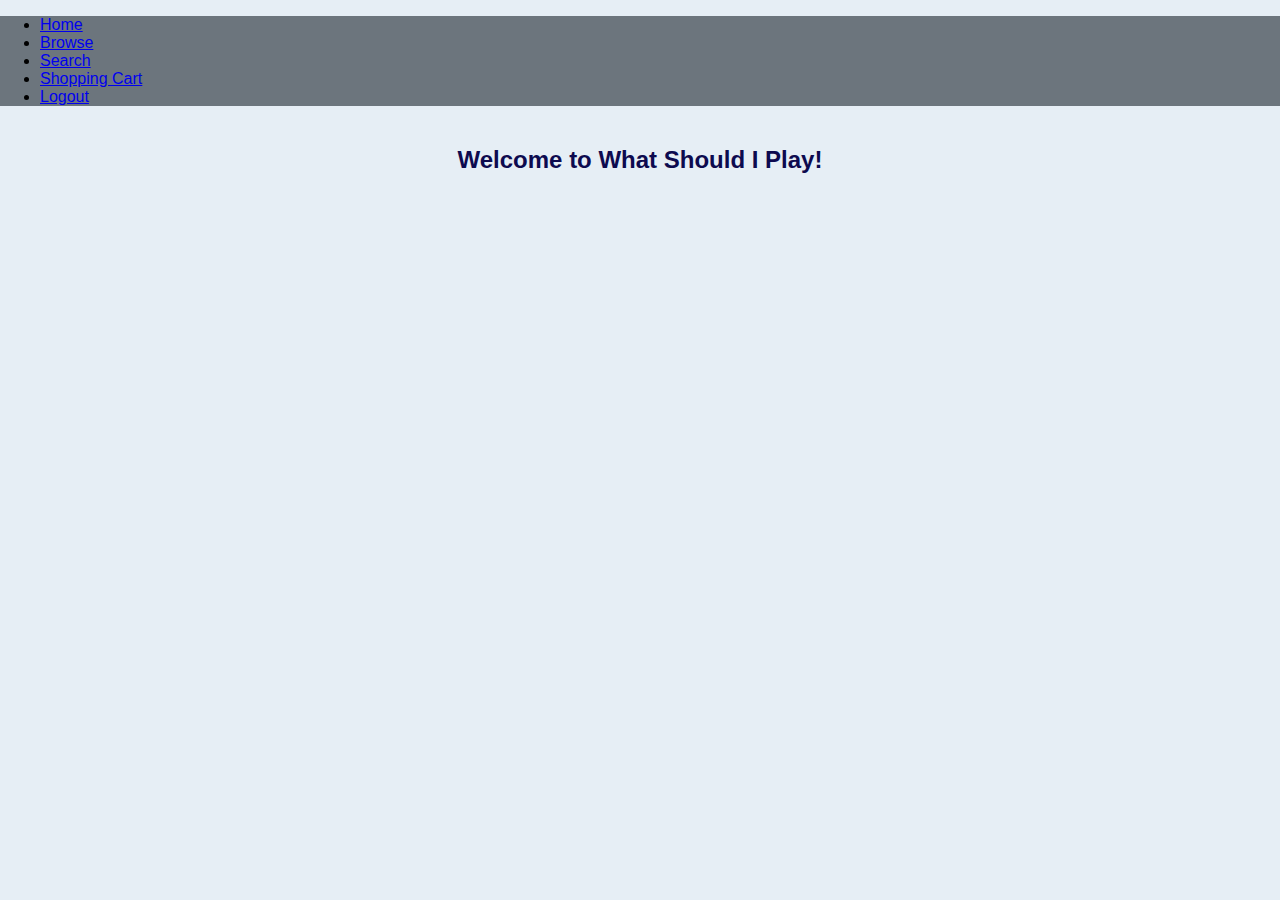
<file: index.html>
<!doctype html>
<html lang="en">
<head>
<meta charset="utf-8">
<!-- Set the viewport so this responsive site displays correctly on mobile devices -->
<meta name="viewport" content="width=device-width, initial-scale=1">

<!-- Include bootstrap CSS -->
<link href="https://cdn.jsdelivr.net/npm/bootstrap@5.1.3/dist/css/bootstrap.min.css" rel="stylesheet" integrity="sha384-1BmE4kWBq78iYhFldvKuhfTAU6auU8tT94WrHftjDbrCEXSU1oBoqyl2QvZ6jIW3" crossorigin="anonymous">
<script src="https://code.jquery.com/jquery-1.10.2.js"></script>
<link rel="stylesheet" type="text/css" href="style.css"> 
<title>WSIP</title>
<style>
    p, table {margin-left: 50px;}
    .hrule { border-top: 1px solid #000}
    .listItem { padding: 6px;}
</style>
</head>
<body>
    <div id="indexPage">
<!--Nav bar-->
<div id="nav-placeholder"></div>
<script>$(function(){$("#nav-placeholder").load("nav.html");});</script>
<!--end of nav bar-->
    <div class='container-fluid'>
        <h2>Welcome to What Should I Play!</h2>
    </div>
</body>
</html>
</file>
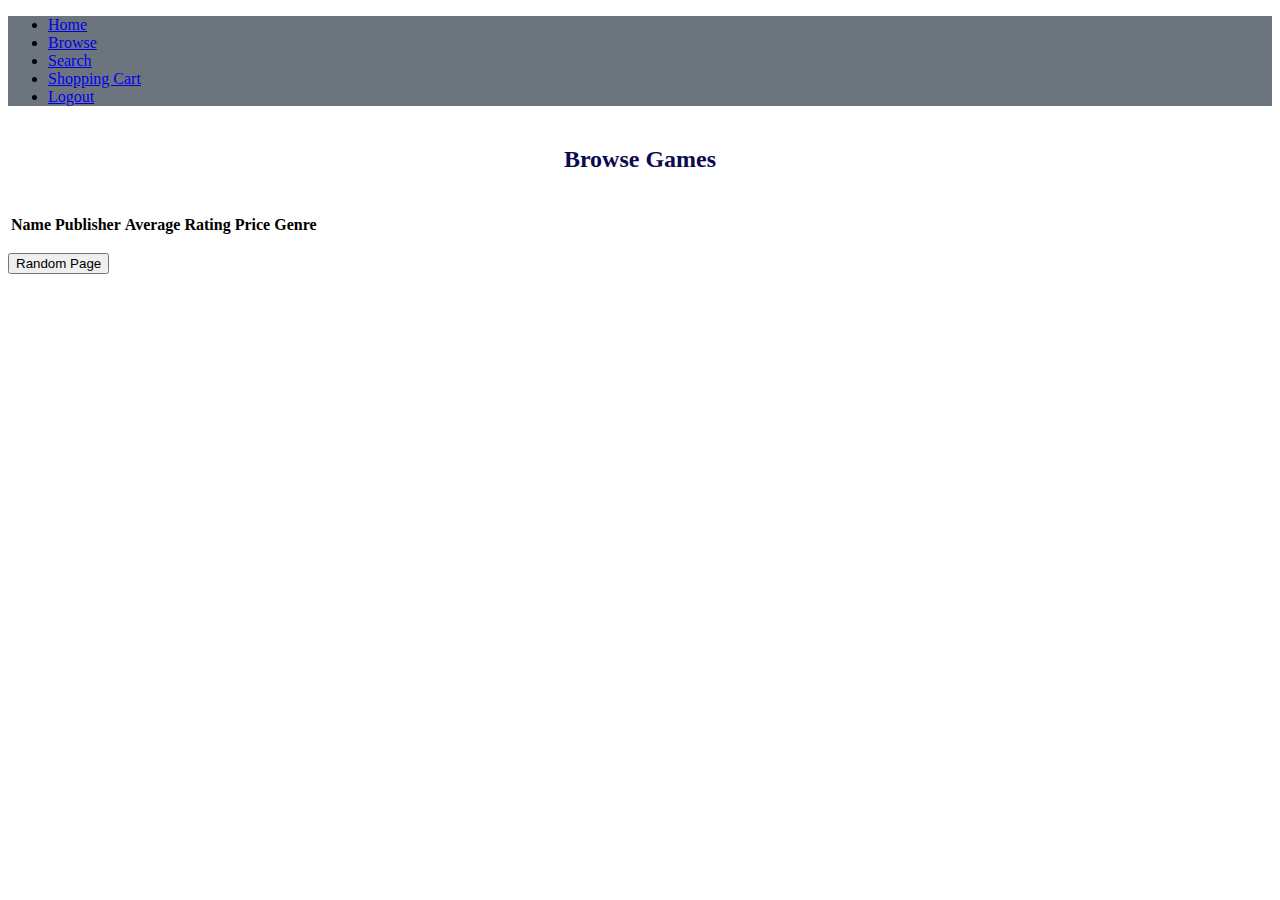
<file: browse.html>
<!DOCTYPE html>
<html lang="en">

<head>
	<!-- Include bootstrap CSS -->
	<link rel="stylesheet" href="https://maxcdn.bootstrapcdn.com/bootstrap/4.0.0-beta/css/bootstrap.min.css"
		integrity="sha384-/Y6pD6FV/Vv2HJnA6t+vslU6fwYXjCFtcEpHbNJ0lyAFsXTsjBbfaDjzALeQsN6M" crossorigin="anonymous">
	<script src="https://code.jquery.com/jquery-1.10.2.js"></script>
  <style>
        h2{
            text-align: center;
            color: #0d0a4f;
            padding: 20px;
        } 
    </style>
</head>

<body>
<!--Nav bar-->
<div id="nav-placeholder"></div>
<script>$(function(){$("#nav-placeholder").load("nav.html");});</script>
<!--end of nav bar-->

<h2>Browse Games</h2>
	<div class="container-fluid">
		<div class="row">
			<div class="col-12">
				<table class='table table-bordered'>
					<thead style="font-weight: bold">
						<!-- <th>Game Id</th> -->
						<th>Name</th>
						<th>Publisher</th>
						<th>Average Rating</th>
						<th>Price</th>
						<th>Genre</th>
					</thead>
					<tbody id='gamelist'></tbody>
				</table>
				<p>
					<input type="button" onclick="nextPage()" value="Random Page">
				</p>
			</div>
		</div>
	</div>
</body>
<script type="text/javascript">
displayGamesInfo()

function previousPage(){
  let params = new URLSearchParams(location.search);
	var search = params.get('genre');
	var page = params.getAll('page');
  const url = new URL(window.location);
	let params1 = new URLSearchParams(url.search);
	params1.set('genre',search);
  if(page > 0)
	 params1.set('page',page - 1);
  url.search = params1;
	history.pushState({}, '', url);
  displayGamesInfo();
  $('html, body').animate({ scrollTop: 0 }, 'fast');
}
function nextPage(){
  const url = new URL(window.location);
	let params1 = new URLSearchParams(url.search);
	params1.set('random',Math.floor(Math.random() * 150000));
  url.search = params1;
	history.pushState({}, '', url);
  displayGamesInfo();
  $('html, body').animate({ scrollTop: 0 }, 'fast');
}

function displayGamesInfo() {
  let userId = sessionStorage.getItem('userId');
	let params = new URLSearchParams(location.search);
  var search = params.get('random');

  if(search === null){
    search = Math.floor(Math.random() * 150000);
  }


  
	const url = new URL(window.location);
	let params1 = new URLSearchParams(url.search);
	params1.set('random',search);
  url.search = params1;
	history.pushState({}, '', url);
  
	getData(`http://localhost/whatshouldiplay2/gameApi.php?type=browse&genre=${search}&random=${search}&userId=${userId}`).then(function(response) {
		//console.log(response);
		
		const apiResponse = JSON.parse(response);
		if (apiResponse.length > 0) {
			const tRows = prepareHTMLContent(apiResponse);
			document.getElementById('gamelist').innerHTML = tRows;
		}
	});
}

function getData(url) {
	if (url) {
		const task = new Promise( function(resolve, reject) {
		const req = new XMLHttpRequest();
		req.open('GET', url);
		req.send();
		req.onload = function(){
			req.status === 200 ? resolve(req.response) : reject(Error(req.statusText));
		}
		req.onerror = function(e) { reject(Error(`Network Error: ${e}`));} 
		});
		return task;
	}
	return false;
}

function prepareHTMLContent(list) {
	let output = "";
	for(let i in list ) {
	const games = list[i];
		output += `<tr><td>${games.name}</td><td>${games.publisherName}</td><td>${games.averageRatings}</td><td>${games.price}</td><td>${games.genreName}</td><td><button onClick="gotoGameViewPage(this.id)" id=${games.gameId}>More Info</button></td></tr>`;
	}
	return output;
}
function gotoGameViewPage(clicked_id){
	location.replace(location.origin + "/whatshouldiplay2/gameView.html?gameId=" + clicked_id);
}
</script>
</html>
</file>
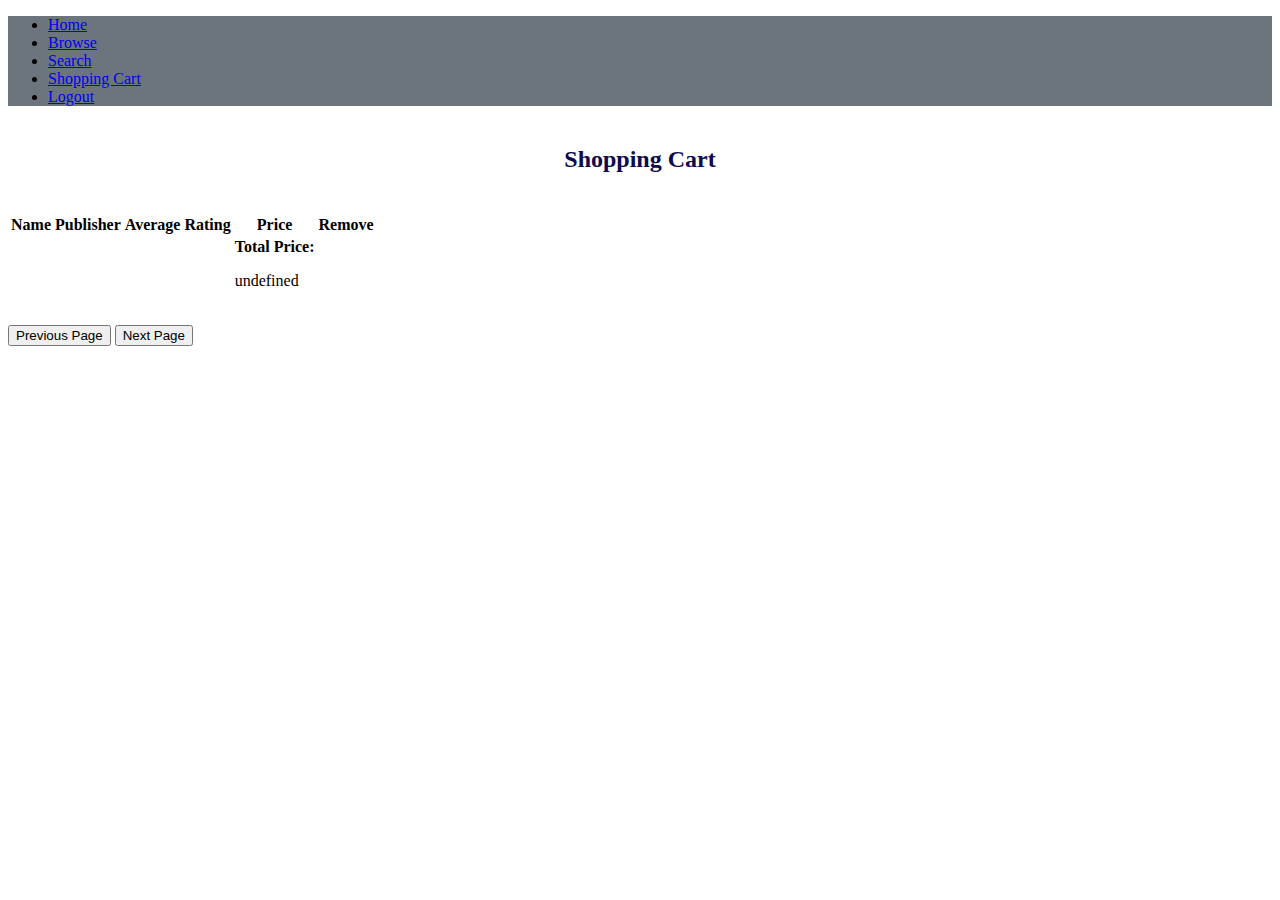
<file: cart.html>
<!DOCTYPE html>
<html lang="en">

<head>
	<!-- Include bootstrap CSS -->
	<link rel="stylesheet" href="https://maxcdn.bootstrapcdn.com/bootstrap/4.0.0-beta/css/bootstrap.min.css"
		integrity="sha384-/Y6pD6FV/Vv2HJnA6t+vslU6fwYXjCFtcEpHbNJ0lyAFsXTsjBbfaDjzALeQsN6M" crossorigin="anonymous">
	<script src="https://code.jquery.com/jquery-1.10.2.js"></script>
	<style>
		h2{  
			text-align: center;  
			color: #0d0a4f;  
			padding: 20px;  
		} 
	</style>
</head>

<body>
<!--Nav bar-->
<div id="nav-placeholder"></div>
<script>$(function(){$("#nav-placeholder").load("nav.html");});</script>
<!--end of nav bar-->

	<div class="container-fluid">
		<div class="row">
			<div class="col-12">
				<h2>Shopping Cart</h2>
				
				<table class='table table-bordered'>
					<thead style="font-weight: bold">
						<th>Name</th>
						<th>Publisher</th>
						<th>Average Rating</th>
						<th>Price</th>
						<th>Remove</th>
					</thead>
					<tbody id='shoppingcart'></tbody>
          <td></td>
          <td></td>
          <td></td>
          <td><b>Total Price: </b><p id="totalPrice"></p></td>
          <td></td>
				</table>
				<p>
					<input type="button" onclick="previousPage()" value="Previous Page">
					<input type="button" onclick="nextPage()" value="Next Page">
				</p>
			</div>
		</div>
	</div>
</body>

<script type="text/javascript">
displayShoppingCart()
var totalPrice = 0;
var gameCount = 0;

function previousPage(){
  let params = new URLSearchParams(location.search);
	var search = params.get('genre');
	var page = params.getAll('page');
  const url = new URL(window.location);
	let params1 = new URLSearchParams(url.search);
	params1.set('genre',search);
  if(page > 0)
	 params1.set('page',page - 1);
  url.search = params1;
	history.pushState({}, '', url);
  displayGamesInfo();
}
function nextPage(){
  let params = new URLSearchParams(location.search);
	var search = params.get('genre');
	var page = params.getAll('page');
  const url = new URL(window.location);
	let params1 = new URLSearchParams(url.search);
	params1.set('genre',search);
	params1.set('page',parseInt(page) + 1);
  url.search = params1;
	history.pushState({}, '', url);
  displayGamesInfo();
}

function displayShoppingCart() {  
  let userId = sessionStorage.getItem('userId');
  
	getData(`http://localhost/whatshouldiplay2/gameApi.php?type=viewCart&userId=${userId}`).then(function(response) {
		//console.log(response);
		const apiResponse = JSON.parse(response);
		if (apiResponse.length > 0) {
			const tRows = prepareHTMLContent(apiResponse);
			document.getElementById('shoppingcart').innerHTML = tRows;
		}
	});
  document.getElementById('totalPrice').innerHTML = totalPrice;
}
function getData(url) {
	if (url) {
		const task = new Promise( function(resolve, reject) {
		const req = new XMLHttpRequest();
		req.open('GET', url);
		req.send();
		req.onload = function(){
			req.status === 200 ? resolve(req.response) : reject(Error(req.statusText));
		}
		req.onerror = function(e) { reject(Error(`Network Error: ${e}`));} 
		});
		return task;
	}
	return false;
}

function prepareHTMLContent(list) {
  totalPrice = 0;
	let output = "";
  gameCount = 0;
	for(let i in list ) {
	const games = list[i];
		output += `<tr><td>${games.name} <button onClick="gotoGameViewPage(this.id)" id=${games.gameId}>More Info</button></td><td>${games.publisherName}</td><td>${games.averageRatings}</td><td value=games.price>${games.price}</td><td><button onClick="removeFromCart(this.id)" id=${games.gameId}>Remove</button></td></tr>`;
	  totalPrice = parseFloat(games.totalPrice);
    gameCount += 1;
    console.log(gameCount);
  }
  document.getElementById('totalPrice').innerHTML = totalPrice;
  console.log("Total Price" + gameCount);

	return output;
}

function removeFromCart(clicked_id){
  let userId = sessionStorage.getItem('userId');
  console.log("Removing game with " + clicked_id + " id From Cart");
	getData(`http://localhost/whatshouldiplay2/gameApi.php?type=removeFromCart&gameId=${clicked_id}&userId=${userId}&totalPrice=${totalPrice}`).then(function(response) {
		//console.log(response);
	});
  alert("Removed from cart");
  console.log("Before sleep");
  //sleep(100);
  console.log("After sleep");
 // gameCount -= 1;
  //if(gameCount <= 0){
   // window.location.reload();
  //}
  
  displayShoppingCart();
  
}

function gotoGameViewPage(clicked_id){
	location.replace(location.origin + "/whatshouldiplay2/gameView.html?gameId=" + clicked_id);
}

function sleep(milliseconds) {
  const date = Date.now();
  let currentDate = null;
  do {
    currentDate = Date.now();
  } while (currentDate - date < milliseconds);
}
</script>
</html>
</file>
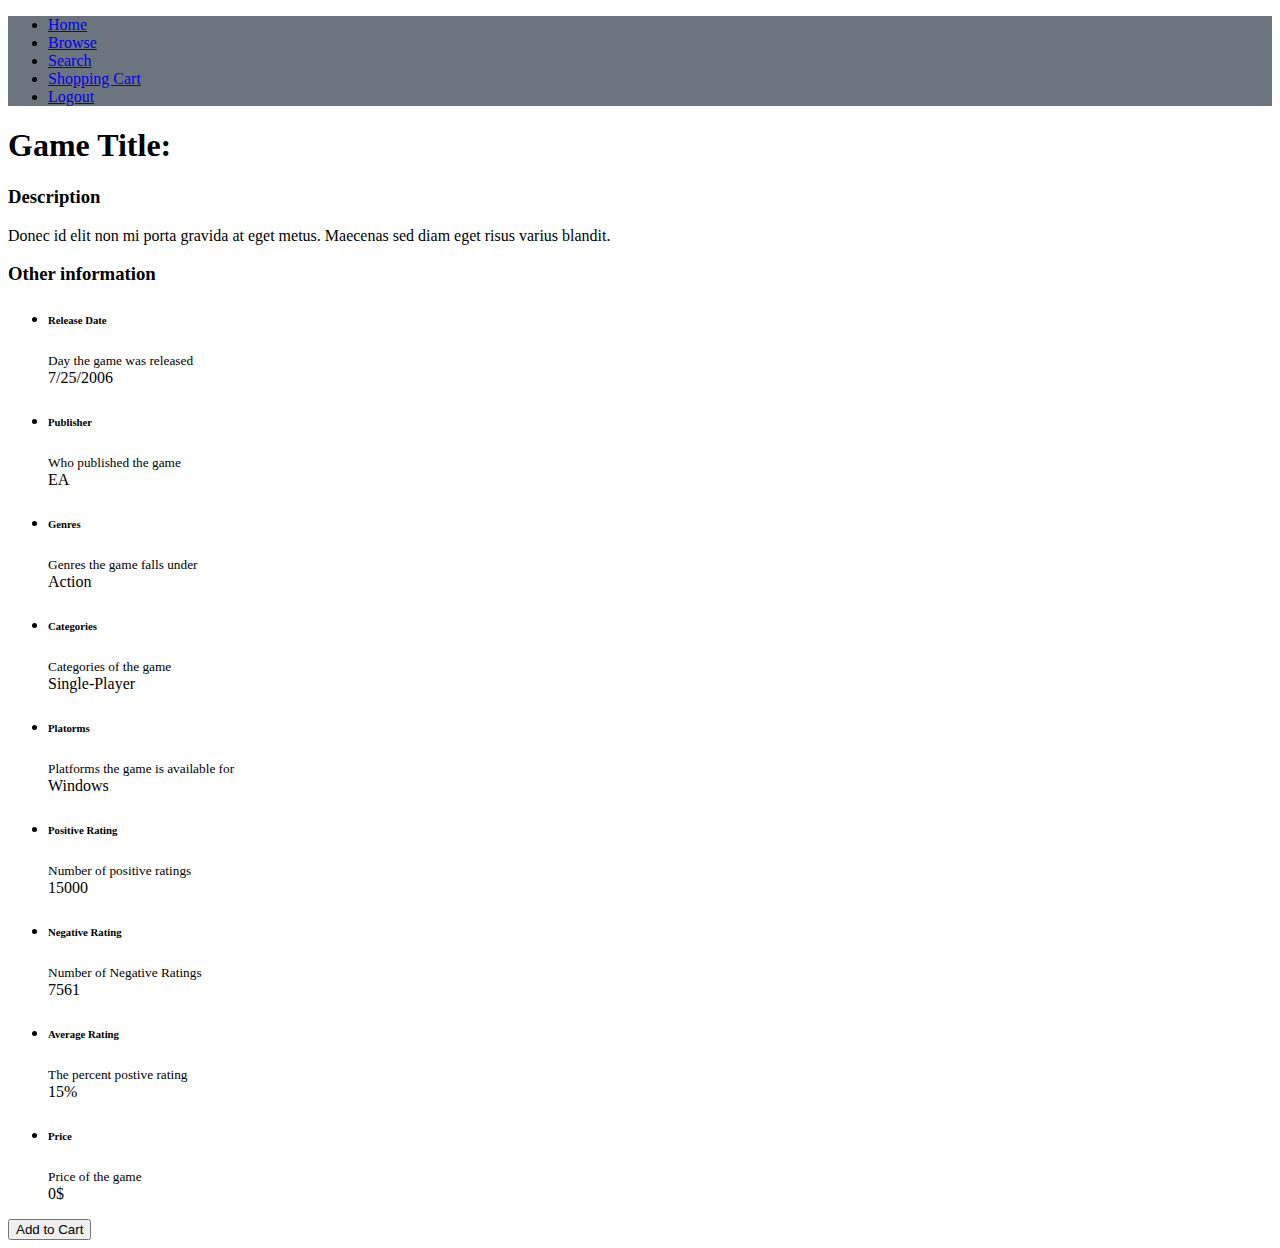
<file: GameView.html>
<!DOCTYPE html>
<html lang="en">

<head>
	<!-- Include bootstrap CSS -->
	<link rel="stylesheet" href="https://maxcdn.bootstrapcdn.com/bootstrap/4.0.0-beta/css/bootstrap.min.css"
		integrity="sha384-/Y6pD6FV/Vv2HJnA6t+vslU6fwYXjCFtcEpHbNJ0lyAFsXTsjBbfaDjzALeQsN6M" crossorigin="anonymous">
	<script src="https://code.jquery.com/jquery-1.10.2.js"></script>
</head>

<body>
<!--Nav bar-->
<div id="nav-placeholder"></div>
<script>$(function(){$("#nav-placeholder").load("nav.html");});</script>
<!--end of nav bar-->
<section class="jumbotron text-center">
	<div class="container">
           <h1 class="jumbotron-heading" id="gamePage-gameName">Game Title:</h1>
    </div>
    </section>
    
  <div class="container-fluid">
  <div class="row">
    <div class="col-md-8 order-md-1" >
    <div class="list-group">
  <div href="#" class="list-group-item list-group-item-action active">
    <div class="d-flex w-100 justify-content-between">
      <h3 class="mb-3">Description</h3>
    </div>
  </div>
  <div class="list-group-item list-group-item-action">
    <p class="mb-1" id="gamePage-description">Donec id elit non mi porta gravida at eget metus. Maecenas sed diam eget risus varius blandit.</p>
  </div>
</div>
    </div>
    <div class="col-md-4 order-md-2 mb-4">
      <h3 class="d-flex justify-content-between align-items-center mb-3">Other information</h3>
        <ul class="list-group mb-3">
          <li class="list-group-item d-flex justify-content-between lh-condensed">
            <div>
              <h6 clas="my-0"> Release Date </h6>
              <small class="text-muted">Day the game was released</small>
            </div>
            <span class="text-muted" id="gamePage-releaseDate" placeholder="$0">7/25/2006</span>
          </li>
          <li class="list-group-item d-flex justify-content-between lh-condensed">
            <div>
              <h6 clas="my-0"> Publisher </h6>
              <small class="text-muted">Who published the game</small>
            </div>
            <span class="text-muted" id="gamePage-publisher" placeholder="$0">EA</span>
          </li>
          <li class="list-group-item d-flex justify-content-between lh-condensed">
            <div>
              <h6 clas="my-0"> Genres </h6>
              <small class="text-muted">Genres the game falls under</small>
            </div>
            <span class="text-muted" id="gamePage-genres" placeholder="$0">Action</span>
          </li>
          <li class="list-group-item d-flex justify-content-between lh-condensed">
            <div>
              <h6 clas="my-0"> Categories </h6>
              <small class="text-muted">Categories of the game</small>
            </div>
            <span class="text-muted" id="gamePage-categories" placeholder="$0">Single-Player</span>
          </li>
          <li class="list-group-item d-flex justify-content-between lh-condensed">
            <div>
              <h6 clas="my-0"> Platorms </h6>
              <small class="text-muted">Platforms the game is available for</small>
            </div>
            <span class="text-muted" id="gamePage-platforms" placeholder="$0">Windows</span>
          </li>
          <li class="list-group-item d-flex justify-content-between lh-condensed">
            <div>
              <h6 clas="my-0"> Positive Rating </h6>
              <small class="text-muted">Number of positive ratings</small>
            </div>
            <span class="text-muted" id="gamePage-postiveRatings" placeholder="$0">15000</span>
          </li>
          <li class="list-group-item d-flex justify-content-between lh-condensed">
            <div>
              <h6 clas="my-0"> Negative Rating </h6>
              <small class="text-muted">Number of Negative Ratings</small>
            </div>
            <span class="text-muted" id="gamePage-negativeRatings" placeholder="$0">7561</span>
          </li>
          <li class="list-group-item d-flex justify-content-between lh-condensed">
            <div>
              <h6 clas="my-0"> Average Rating </h6>
              <small class="text-muted">The percent postive rating</small>
            </div>
            <span class="text-muted" id="gamePage-averageRatings" placeholder="$0">15%</span>
          </li>
          <li class="list-group-item d-flex justify-content-between lh-condensed">
            <div>
              <h6 clas="my-0"> Price </h6>
              <small class="text-muted">Price of the game</small>
            </div>
            <span class="text-muted" id="gamePage-gamePrice" placeholder="$0">0$</span>
          </li>
        </ul>
      </div>
      </div>
      <div clas="row">
        <div class="col-md-8 order-md-1">
          <button class=class="btn btn-primary btn-lg btn-block" type="submit" onClick="addToCart()" onsubmit="addToCart()">Add to Cart</button>
        </div>
      </div>
  </div>
</body>
<script type="text/javascript" src="gameView.js"></script>
</html>
</file>
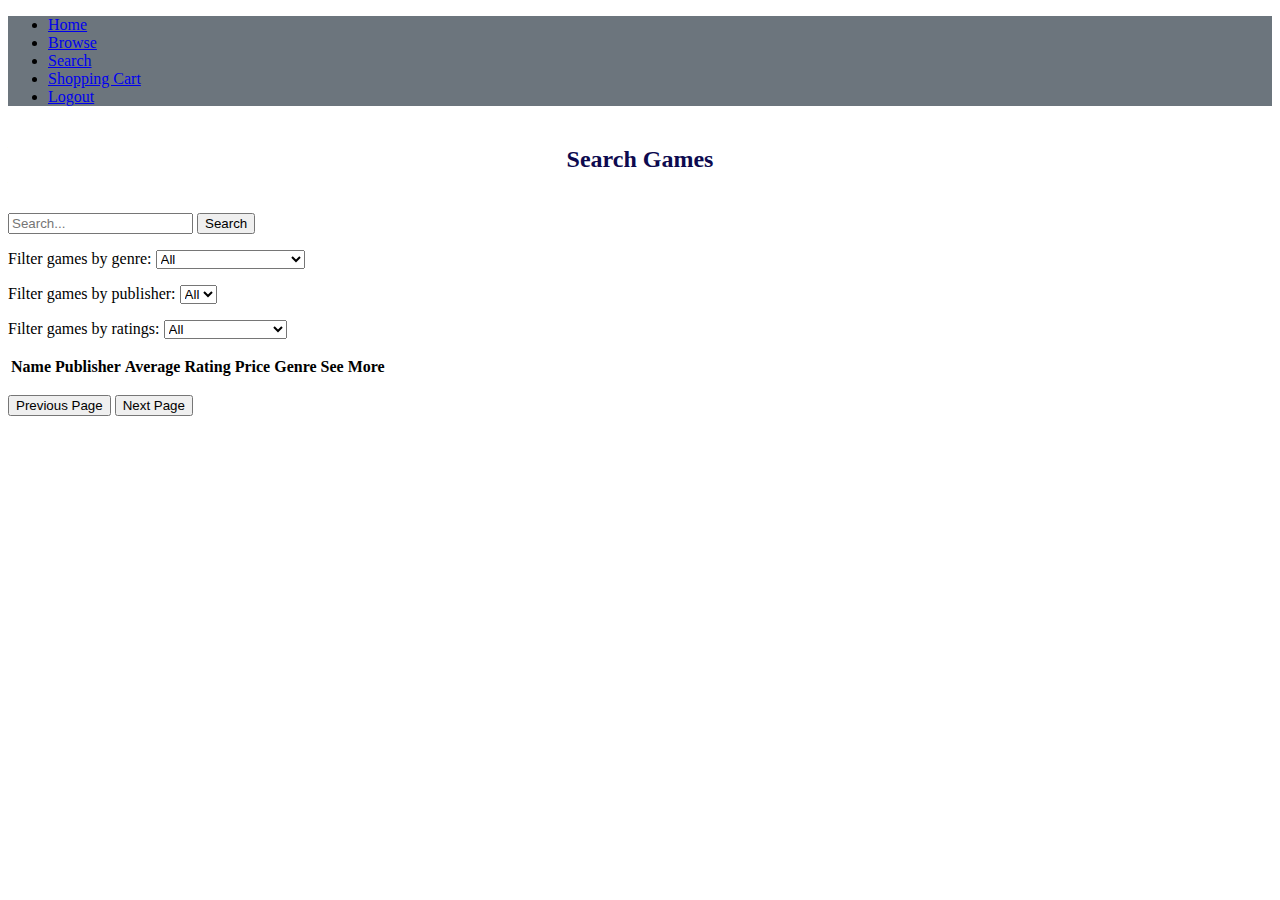
<file: search.html>
<!DOCTYPE html>
<html lang="en">

<head>
	<!-- Include bootstrap CSS -->
	<link rel="stylesheet" href="https://maxcdn.bootstrapcdn.com/bootstrap/4.0.0-beta/css/bootstrap.min.css"
		integrity="sha384-/Y6pD6FV/Vv2HJnA6t+vslU6fwYXjCFtcEpHbNJ0lyAFsXTsjBbfaDjzALeQsN6M" crossorigin="anonymous">
	<script src="https://code.jquery.com/jquery-1.10.2.js"></script>
</head>

<body>
<!--Nav bar-->
<div id="nav-placeholder"></div>
<script>$(function(){$("#nav-placeholder").load("nav.html");});</script>
<!--end of nav bar-->

	<div class="container-fluid">
  <style>
        h2{
            text-align: center;
            color: #0d0a4f;
            padding: 20px;
        } 
    </style>
<h2>Search Games</h2>
		<form>
			<input type="text" placeholder="Search..." id="search" selected='selected'>
			<input type="button" onclick="changeFilter()" value="Search">
		</form>
		<div class="row">
			<div class="col-12">
				<p>Filter games by genre:
					<select onchange="changeFilter()" id="genre">
						<option value="All" selected='selected'>All</option>
						<option value="Action">Action</option>
						<option value="Adventure">Adventure</option>
						<option value="Animation">Animation</option>
						<option value="Casual">Casual</option>
						<option value="Indie">Indie</option>
						<option value="Massively Multiplayer">Massively Multiplayer</option>
						<option value="Racing">Racing</option>
						<option value="RPG">RPG</option>
						<option value="Simulation">Simulation</option>
						<option value="Sports">Sports</option>
						<option value="Strategy">Strategy</option>
					</select>
				</p>
				
    <div class="row">
			<div class="col-12">
				<p>Filter games by publisher:
					<select onchange="changeFilter()" id="publisher">
						<option value="All" selected='selected'>All</option>
            <option value="A">A</option>
						<option value="B">B</option>
						<option value="C">C</option>
						<option value="D">D</option>
						<option value="E">E</option>
						<option value="F">F</option>
						<option value="G">G</option>
						<option value="H">H</option>
						<option value="I">I</option>
						<option value="J">J</option>
						<option value="K">K</option>
						<option value="L">L</option>
            <option value="M">M</option>
            <option value="N">N</option>
            <option value="O">O</option>
            <option value="P">P</option>
            <option value="Q">Q</option>
            <option value="R">R</option>
            <option value="S">S</option>
            <option value="T">T</option>
            <option value="U">U</option>
            <option value="V">V</option>
            <option value="W">W</option>
            <option value="X">X</option>
            <option value="Y">Y</option>
            <option value="Z">Z</option>
					</select>
				</p>
        <p>Filter games by ratings:
					<select onchange="changeFilter()" id="rating">
						<option value="All" selected='selected'>All</option>
						<option value=25>Greater than 25</option>
						<option value=50>Greater than 50</option>
						<option value=100>Greater than 100</option>
					</select>
				</p>
				<table class='table table-bordered'>
					<thead style="font-weight: bold">
						<!-- <th>Game Id</th> -->
						<th>Name</th>
						<th>Publisher</th>
						<th>Average Rating</th>
						<th>Price</th>
						<th>Genre</th>
            <th>See More</th>
					</thead>
					<tbody id='gamelist'></tbody>
				</table>
        <p>
        <input type="button" onclick="previousPage()" value="Previous Page">
        <label id="pageNumber"></label>
        <input type="button" onclick="nextPage()" value="Next Page">
        </p>
			</div>
		</div>
	</div>
</body>
<script type="text/javascript" src="index.js"></script>
</html>
</file>
<file: style.css>
body  
{  
    margin: 0;  
    padding: 0;  
    background-color:#e6eef5;  
    font-family: 'Arial';  
}  
.login{  
        width: 382px;  
        overflow: hidden;  
        margin: auto;  
        margin: 20 0 0 450px;  
        padding: 80px;  
        background: #ababab;  
        border-radius: 15px ;  
          
}  
h1{  
    text-align: center;  
    color: #130a44;  
    padding: 20px;  
}  
h2{  
    text-align: center;  
    color: #0d0a4f;  
    padding: 20px;  
} 
h3{  
    text-align: center;  
    color: #ff0000;
} 
label{  
    color: #04375e;  
    font-size: 17px;  
}  
#user, #age, #pass{  
    width: 300px;  
    height: 30px;  
    border: none;  
    border-radius: 3px;  
    padding-left: 8px;  
}  

#log, #register{  
    width: 300px;  
    height: 30px;  
    border: none;  
    border-radius: 17px;  
    padding-left: 7px;  
    color: rgb(0, 0, 0);
}

.form-signin {
    max-width: 330px;
    padding: 15px;
    margin: 0 auto;
  }
  .form-signin .form-signin-heading,
  .form-signin .checkbox {
    margin-bottom: 10px;
  }
  .form-signin .checkbox {
    font-weight: normal;
  }
  .form-signin .form-control {
    position: relative;
    height: auto;
    -webkit-box-sizing: border-box;
       -moz-box-sizing: border-box;
            box-sizing: border-box;
    padding: 10px;
    font-size: 16px;
  }
  .form-signin .form-control:focus {
    z-index: 2;
  }
  .form-signin input[type="email"] {
    margin-bottom: -1px;
    border-bottom-right-radius: 0;
    border-bottom-left-radius: 0;
  }
  .form-signin input[type="password"] {
    margin-bottom: 10px;
    border-top-left-radius: 0;
    border-top-right-radius: 0;
  }
</file>
